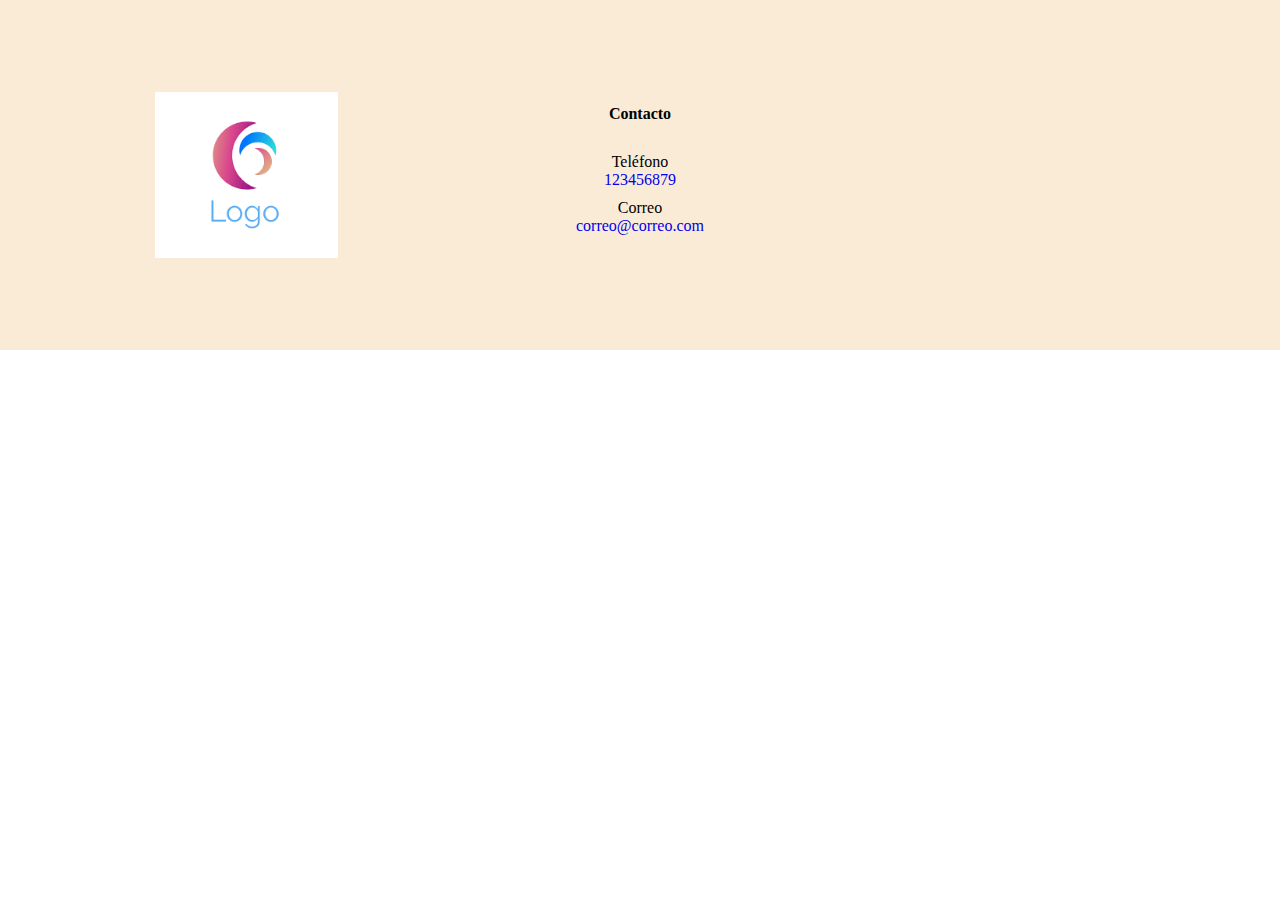
<file: documentosBictia/contenidoMultimedia/index.html>
<!DOCTYPE html>
<html lang="en">
	<head>
		<meta charset="UTF-8" />
		<meta name="viewport" content="width=device-width, initial-scale=1.0" />
		<link rel="stylesheet" href="estilos.css" />
		<title>Contenido Multimedia</title>
	</head>
	<body>
		<!-- <video
			src="../../BIT/12-6-19Repaso/video/EVA-01.mp4"
			controls
			style="width: 500px;"
		></video>
		<audio
			src="Muse - Uprising [Official Video].mp3"
			autoplay
			controls
		></audio>
		<iframe
			width="560"
			height="315"
			src="https://www.youtube.com/embed/zBis4RcPEYY"
			frameborder="0"
			allow="accelerometer; autoplay; encrypted-media; gyroscope; picture-in-picture"
			allowfullscreen
        ></iframe> -->
		<footer class="footer">
			<div class="colsFooter">
				<img src="logo.png" alt="" class="logo" />
			</div>
			<div class="colsFooter colsFooterContacto">
				<h4>Contacto</h4>
				<ul>
					<li>
						<p>Teléfono</p>
						<a href="tel:123456789">123456879</a>
					</li>
					<li>
						<p>Correo</p>
						<a href="mailto:correo@correo.com">correo@correo.com</a>
					</li>
				</ul>
			</div>
			<div class="colsFooter">
				<iframe
					src="https://www.google.com/maps/embed?pb=!1m18!1m12!1m3!1d3976.909357787353!2d-74.07144018551739!3d4.61024394371963!2m3!1f0!2f0!3f0!3m2!1i1024!2i768!4f13.1!3m3!1m2!1s0x8e3f999911569f31%3A0x222513c18f27d177!2sMuseo%20de%20Arte%20Moderno%20de%20Bogot%C3%A1%20MAMBO!5e0!3m2!1ses-419!2sco!4v1586187351161!5m2!1ses-419!2sco"
					width="300"
					height="250"
					frameborder="0"
					style="border: 0;"
					aria-hidden="false"
					tabindex="0"
				></iframe>
			</div>
		</footer>
	</body>
</html>
</file>
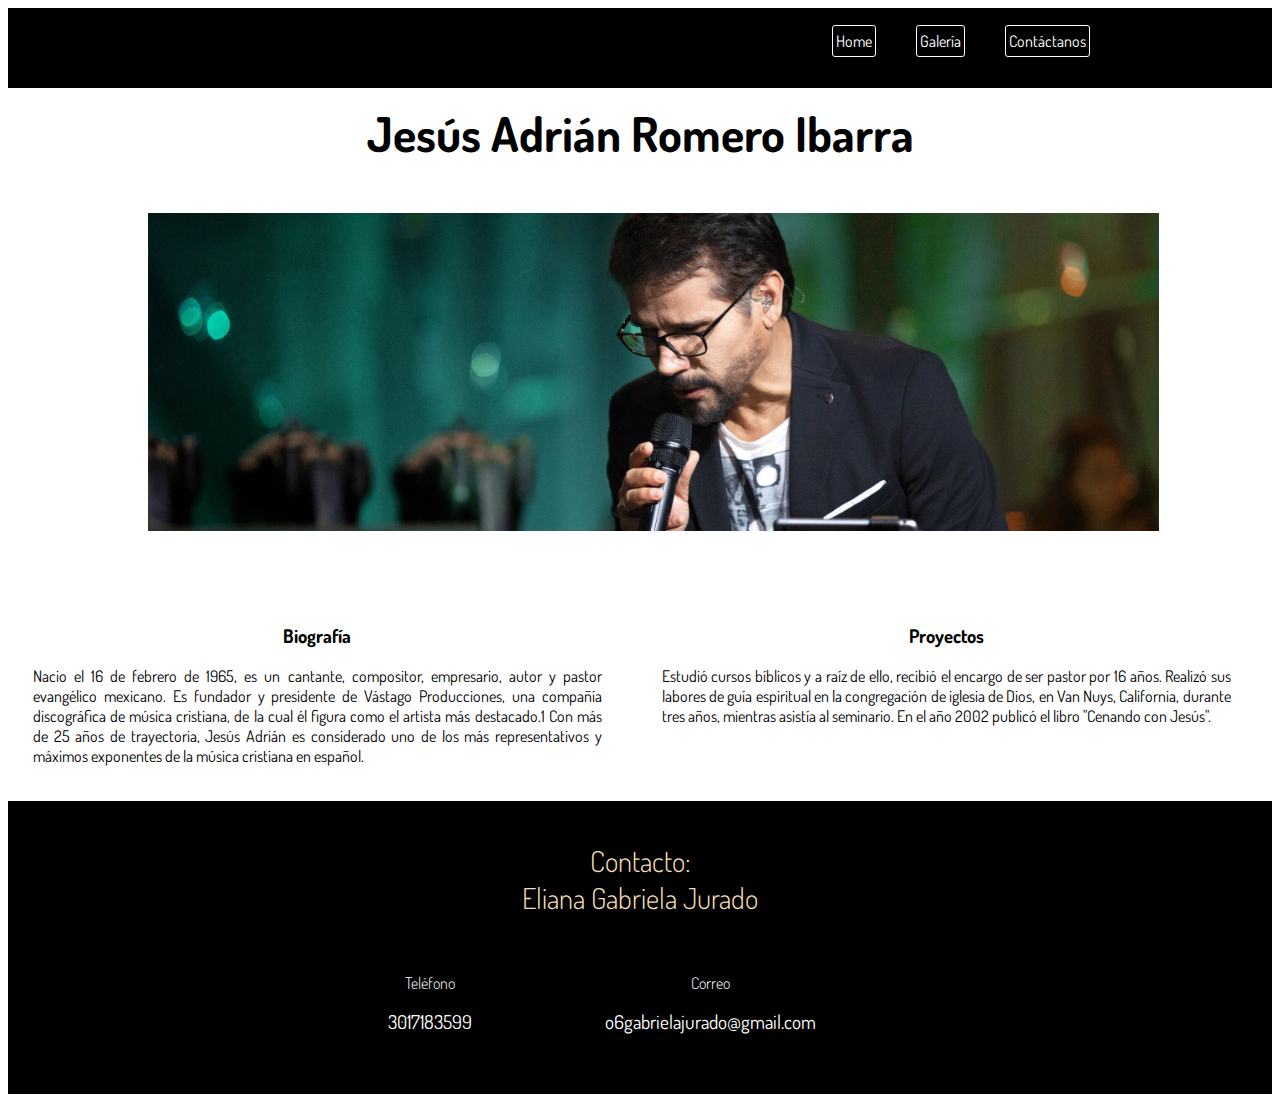
<file: documentosBictia/proyectoArtistaJesusAdrian/index.html>
<!DOCTYPE html>
<html lang="en">
<head>
    <meta charset="UTF-8">
    <meta name="viewport" content="width=device-width, initial-scale=1.0">
    <link  rel="stylesheet" href="estilos.css">
    <link href="https://fonts.googleapis.com/css?family=Dosis:200,400,600,800&display=swap" rel="stylesheet">
    <link rel="shortcut icon" type="image/gif" href= "imagenes/favico.gif">
    <title>Jesus Adrian Romero</title>
</head>

<body>

<header class="header">
    <nav id="idNav" class="nav">
        <ul class="ulMenu">
            <li class="liMenu">
                <a class="aMenu" href="index.html">Home</a>
            </li>
            <li class="liMenu">
                <a class="aMenu" href="galeria.html">Galería</a>
            </li>         
            <li class="liMenu">
            <a class="aMenu "href="#footer">Contáctanos</a>
            </li>          
        </ul>
    </nav> 
</header>

<section id="uno">
    <main class="main">    
        <article class="article">
            <h1 class="title">Jesús Adrián Romero Ibarra</h1>
            <img class="portada" src="imagenes/portada.jpg" alt="Artista Favorito">
    <div class="contenedorTexto"> 
       <div class="textArtista">
           <h3 class="subtitulos">Biografía</h3>
           <p> Nacio el 16 de febrero de 1965, es un cantante, 
            compositor, empresario, autor y pastor evangélico mexicano. Es fundador y 
            presidente de Vástago Producciones, una compañía discográfica de música cristiana, 
            de la cual él figura como el artista más destacado.1​ Con más de 25 años de trayectoria,
            Jesús Adrián es considerado uno de los más representativos y máximos exponentes de la música
            cristiana en español.
        </p>
           </div>
        <div class="textArtista">
            <h3 class="subtitulos">Proyectos</h3>
            <p>Estudió cursos bíblicos y a raíz de ello, recibió el encargo de ser pastor por 16 años.
             Realizó sus labores de guía espiritual en la congregación de iglesia de Dios, en Van Nuys,
             California, durante tres años, mientras asistía al seminario.
             En el año 2002 publicó el libro "Cenando con Jesús".
            </p>
       </div>
    </div>       
        </article>

        <aside>

        </aside>
    </main>   
</section> 

<footer class="footer" id="footer">
    <h4 class="contactTitle">Contacto: <br/> Eliana Gabriela Jurado</h4>
    <div class="contColsFooter">
        <div class="colsFooter">
            <p>Teléfono</p>
            <a href="tel:3017183599">3017183599</a>
        </div>
        <div class="colsFooter">
            <p>Correo</p>
            <a href="mailto:correo@correo.com">o6gabrielajurado@gmail.com</a>
        </div>
    </div>
</footer>
</body>
</html>
</file>
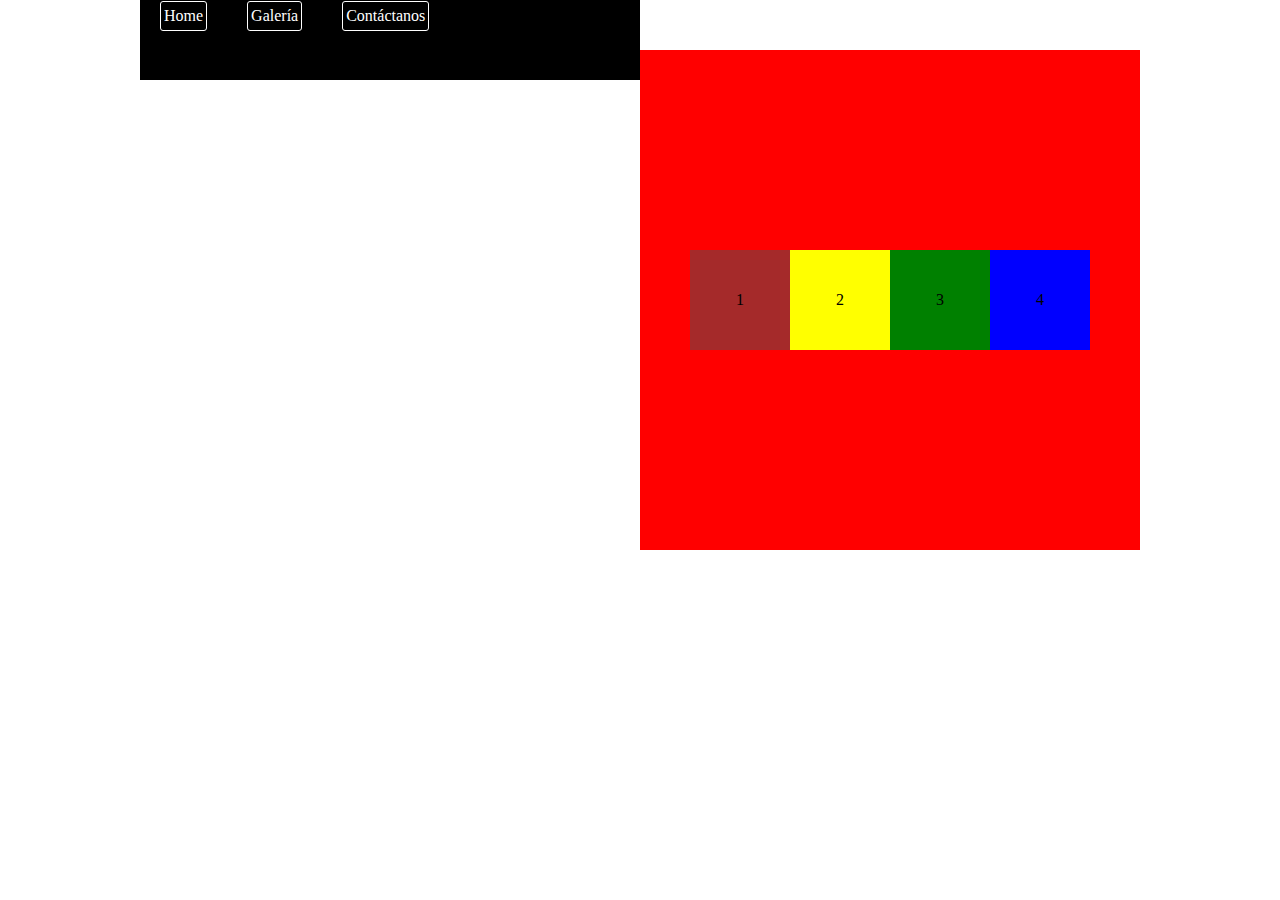
<file: documentosBictia/claseMenuOk/FLEXBOX/index.html>
<!DOCTYPE html>
<html lang="en">
<head>
    <meta charset="UTF-8">
    <meta name="viewport" content="width=device-width, initial-scale=1.0">
    <title>Document</title>
    <link rel="stylesheet" href="estilos.css">
</head>
<body>
    <header class="header">
        <nav id="idNav" class="nav">
            <ul class="ulMenu">
                <li class="liMenu">
                    <a class="aMenu" href="index.html">Home</a>
                </li>
                <li class="liMenu">
                    <a class="aMenu" href="galeria.html">Galería</a>
                </li>         
                <li class="liMenu">
                <a class="aMenu "href="#footer">Contáctanos</a>
                </li>          
            </ul>
        </nav> 
    </header>

    <main>
    <div class="cajaPadre"> 
     <div class="caja1 cajaHijo">
       1 <p class="txtCaja"></p> 
    </div>
 <div class="caja2 cajaHijo">
      2  <p class="txtCaja"></p> 
    </div>
  <div class="caja3 cajaHijo">
3        <p class="txtCaja">
    </div>
  <div class="caja4 cajaHijo">
4        <p class="txtcaja"></p>
    </div>
</main>
</body>
</html>
</file>
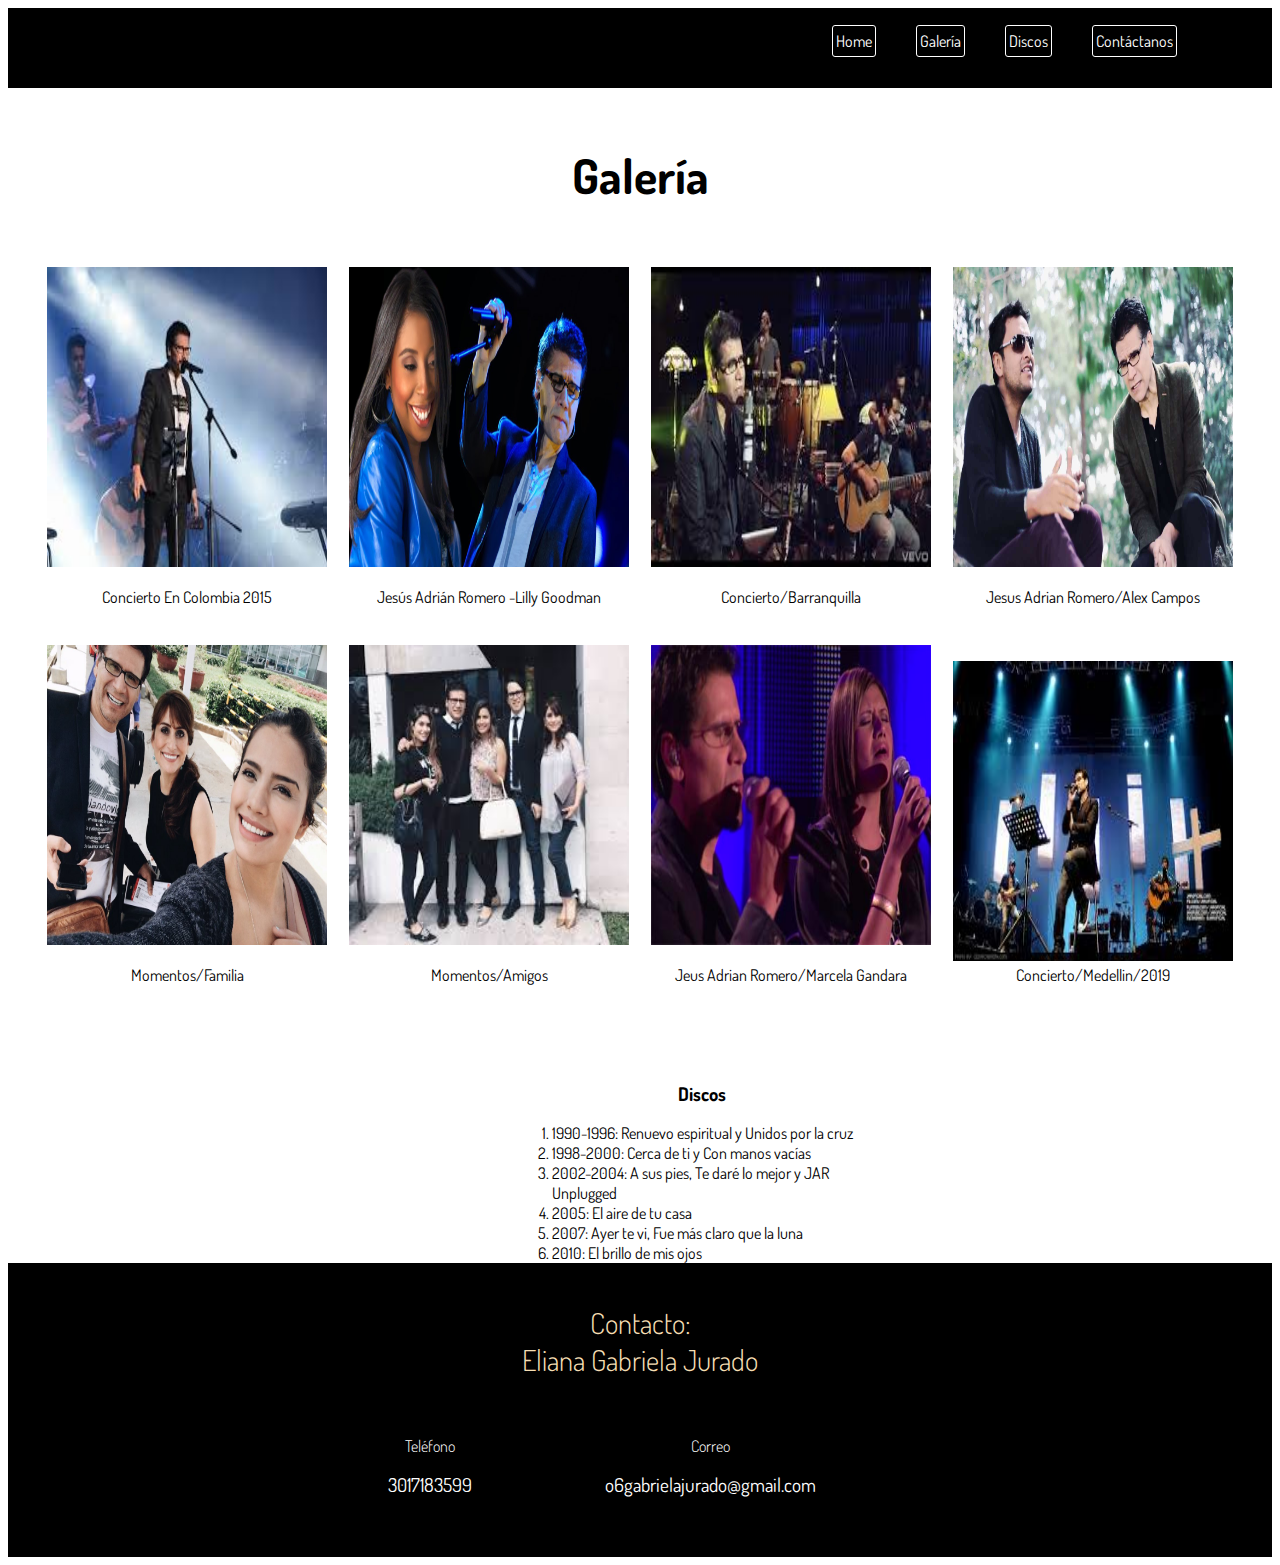
<file: documentosBictia/proyectoArtistaJesusAdrian/galeria.html>
<!DOCTYPE html>
<html lang="en">
<head>
    <meta charset="UTF-8">
    <meta name="viewport" content="width=device-width, initial-scale=1.0">
    <link  rel="stylesheet" href="estilos.css">
    <link href="https://fonts.googleapis.com/css?family=Dosis:200,400,600,800&display=swap" rel="stylesheet">
    <link rel="shortcut icon" type="image/gif" href= "imagenes/favico.gif">
    <title>Jesus Adrian Romero</title>
</head>

<body>

<header class="header">
    <nav id="idNav" class="nav">
        <ul class="ulMenu">
            <li class="liMenu">
                <a class="aMenu" href="index.html">Home</a>
            </li>
            <li class="liMenu">
                <a class="aMenu" href="galeria.html">Galería</a>
            </li>
            <li class="liMenu">
                <a class="aMenu" href="#discos">Discos</a>
            </li>
            <li class="liMenu">
            <a class="aMenu "href="#footer">Contáctanos</a>
            </li>          
        </ul>
    </nav> 
</header>

<section id="uno">
    <main class="main">    
        <article class="article">
            
        <div class="contTable" id="table">
<table class="table"> 
    <tr>
        <th colspan="4"><h1 class="titleGaleria">Galería</h1></th>
    </tr>
    <tr>
        <td>
            <img class="imgGaleria" src="imagenes/galeria/adoracionColombia.jpg" alt="Concierto en Colombia">
       <p>Concierto En Colombia 2015</p>
        </td>
        <td>
            <img class="imgGaleria" src="imagenes/galeria/adrianLili.jpg" alt="">
        <p>Jesús Adrián Romero -Lilly Goodman</p>
        </td></td>
        <td>
            <img class="imgGaleria" src="imagenes/galeria/cantando.jpg" alt="">
        <P>Concierto/Barranquilla</P>
        </td>
        <td>
            <img class="imgGaleria" src="imagenes/galeria/romeroCampos.jpg" alt="">
        <p>Jesus Adrian Romero/Alex Campos</p>
        </td>
    </tr>
    <tr>
        <td>
            <img class="imgGaleria" src="imagenes/galeria/esposa.jpg" alt="">
        <p>Momentos/Familia</p>
        </td>
        <td>
            <img class="imgGaleria" src="imagenes/galeria/familia.jpg" alt="">
        <p>Momentos/Amigos</p>
        </td></td>
        <td>
            <img class="imgGaleria" src="imagenes/galeria/jesusAdrian-MarcelGandara.jpg" alt="">
        <p>Jeus Adrian Romero/Marcela Gandara</p>
        </td>
        <td>
            <img class="imgGaleria" src="imagenes/galeria/soloCantando.jpg" alt="">
        Concierto/Medellin/2019
        </td>
    </tr>
    
</table>
</div>
    <div id="discos" class="contenedorTexto"> 
        <div class="textArtistaGaleria"></div>
       <div class="textArtistaGaleria">
           <h3 class="subtitulos">Discos</h3>
           <ol>
            <li>1990-1996: Renuevo espiritual y Unidos por la cruz</li>
            <li>1998-2000: Cerca de ti y Con manos vacías</li>
            <li>2002-2004: A sus pies, Te daré lo mejor y JAR Unplugged</li>
            <li>2005: El aire de tu casa</li>
            <li>2007: Ayer te vi, Fue más claro que la luna</li>
            <li>2010: El brillo de mis ojos</li>
        </ol>
           </div>
           <div class="textArtistaGaleria"></div>
    </div>       
        </article>

        <aside>

        </aside>
    </main>   
</section> 

<footer class="footer" id="footer">
    <h4 class="contactTitle">Contacto: <br/> Eliana Gabriela Jurado</h4>
    <div class="contColsFooter">
        <div class="colsFooter">
            <p>Teléfono</p>
            <a href="tel:3017183599">3017183599</a>
        </div>
        <div class="colsFooter">
            <p>Correo</p>
            <a href="mailto:correo@correo.com">o6gabrielajurado@gmail.com</a>
        </div>
    </div>
</footer>
</body>
</html>
</file>
<file: documentosBictia/contenidoMultimedia/estilos.css>
* {
    margin: 0;
    padding: 0;
    box-sizing: border-box;
}

audio {
    width: 100px;
    position: fixed;
    top: 50px;
    right: 0;
}



.footer {
    display: flex;
    justify-content: space-around;
    align-items: center;
    background-color: antiquewhite;
    padding: 50px;
}

.colsFooter {
    width: 31%;
}

iframe {
    display: block;
    margin: auto;
}

.logo {
    width: 50%;
    display: block;
    margin: auto;
}

.colsFooterContacto {
    display: flex;
    justify-content: center;
    flex-direction: column;
    align-items: center;
}

.colsFooterContacto li {
    list-style: none;
    display: flex;
    flex-direction: column;
    align-items: center;
    margin-bottom: 10px;
}

.colsFooterContacto h4 {
    margin-bottom: 30px;
}

.colsFooterContacto a {
    text-decoration: none;
}

@media screen and (max-width:768px) {
    iframe {
        width: 200px;
    }
}

@media screen and (max-width:500px) {
    .footer {
        flex-direction: column;
    }

    .colsFooter {
        width: 100%;
        margin-bottom: 50px;
    }

    iframe {
        width: 100%;
    }
}
</file>
<file: documentosBictia/proyectoArtistaJesusAdrian/estilos.css>
body{
    font-family: 'Dosis', 'Times New Roman', Times, serif; 
}
/*ACA EMPIEZA NUESTRA LISTA DE MENU*/

.header{
background-color:black;
height: 80px;
}
.nav{
    padding-top: 1px;
    padding-bottom: -30px;
    height: 40px;
    width: 500px;
    margin: auto;
    float: right;
}

.ulMenu{
float: cen;
}

.liMenu{   
    list-style: none;
    float: left;
    margin: 0 20px;  
}
.aMenu{
    text-decoration: none;
    display: block;
    border: 1px solid white;
    padding: 5px 3px ;
    border-radius: 3px 3px;
    color: white;
}

.aMenu:hover{
    color: blue;
    background-color: (rgb 184,95,0);
}  
    
/*titulo*/

.title{
    text-align: center;
    margin: 15px 0 40px;
    color: black;
    font-size: 48px;
}
.titleGaleria{
    text-align: center;
    margin: 15px 0 40px;
    color: black;
    font-size: 48px;
}

/*Imagenes*/

.portada {
    width: 80%;
    display: block;
    margin: 50px 140px;    
}
.portada:hover{
    box-shadow: 0 0 8px black;
    transform: scale(1.1);
    transition: all 2s ease-in-out;
}

.imgGaleria{
    width: 280px;
    height: 300px;
    }
.imgGaleria:hover{
    box-shadow: 0 0 8px black;
    transform: scale(1.1);
    transition: all 1s ease-in-out;


}

/*textos*/

.contenedorTexto{
    position: relative;
    padding: 20px 0 50px;
    height: 150px;
}

.textArtista{
    width: 45%;
    float: left;
    text-align: justify;
    margin: 5px 35px 5px 25px;
}
.textArtistaGaleria{
    position: relative;
    width: 30%;
    float: left;
    margin: 0 5px 5px 60px;
}

.subtitulos{
    text-align: center;
}

/*footer*/

.footer {
    position: relative;
    text-align: center;
    background-color: black;
    padding: 3px 3px 140px 3px;
}

.contColsFooter {margin: auto;
    width: 700px;
    margin-bottom: 30px;
    margin: auto;
}

.contactTitle {
    text-align: center;
    color: wheat;
    font-size: 1.8rem;
    font-weight: 300;
}

.colsFooter {
    width: 40%;
    float: left;
    margin-top: 3px;
}

.colsFooter a {
    display: block;
    margin-top: 5px;
    text-decoration: none;
    font-size: 1.2rem;
}

.colsFooter p {
    font-weight: 300;
}

.colsFooter a,
.colsFooter p {
    color: white;
    text-align: center;
}

.colsFooter a:hover {
    color: wheat;
}

/*tabla*/
.table {
    margin: 30px auto;
    /* border: 1px solid rgb(138, 101, 22);
    border-collapse: collapse;*/
    width: 75%; 
}

.table th,
.table td {
    /* border: 1px solid rgb(138, 101, 22); */
    padding: 10px;
    text-align: center;
}

.boldLetter {
    font-weight: bold;
}

.table tr:hover {
    background-color: lightgray;
}

.titleGaleria:hover{
   background-color:goldenrod ;
   
}
</file>
<file: documentosBictia/claseMenuOk/FLEXBOX/estilos.css>
/* PROPIEDADES DE ELEMENTO PADRE*/
/*FLEX DIRECTION*/
/**/
/**/

*{
    margin: 0;
    padding: 0;
    box-sizing: border-box;
}

body{
    display: flex;
    justify-content: center;

}

.cajaPadre{
    background-color: red;
    width: 500px;
    height: 500px;
    /* margin: auto; */
    margin-top: 50px;
    display: flex;
    flex-wrap:wrap ;
    justify-content: center;
    /* align-items: center;   */ 
    align-content: center;
    /* flex-direction: column-reverse; */
    /* flex-direction: column;
    flex-direction: row; */
      

}
.cajaHijo{
    width: 100px;
    height: 100px;
    /* border: 1px solid black; */
    background-color: blue;
    display: flex;
    align-items: center;
    justify-content: center;


}
.caja1{
    background-color: brown;
}
.caja2{
    background-color: yellow;
}
.caja3{
    background-color: green;
}

.caja3{
    background-color: green;
}
.txtCaja{
font: size 3rem;
font-family: Arial, Helvetica, sans-serif;
text-align: center;
}

/*menu*/

.header{
    background-color:black;
    height: 80px;
    }
    .nav{
        padding-top: 1px;
        padding-bottom: -30px;
        height: 40px;
        width: 500px;
        margin: auto;
        float: right;
    }
    
    .ulMenu{
    float: cen;
    }
    
    .liMenu{   
        list-style: none;
        float: left;
        margin: 0 20px;  
    }
    .aMenu{
        text-decoration: none;
        display: block;
        border: 1px solid white;
        padding: 5px 3px ;
        border-radius: 3px 3px;
        color: white;
    }
    
    .aMenu:hover{
        color: blue;
        background-color: (rgb 184,95,0);
    }
</file>
